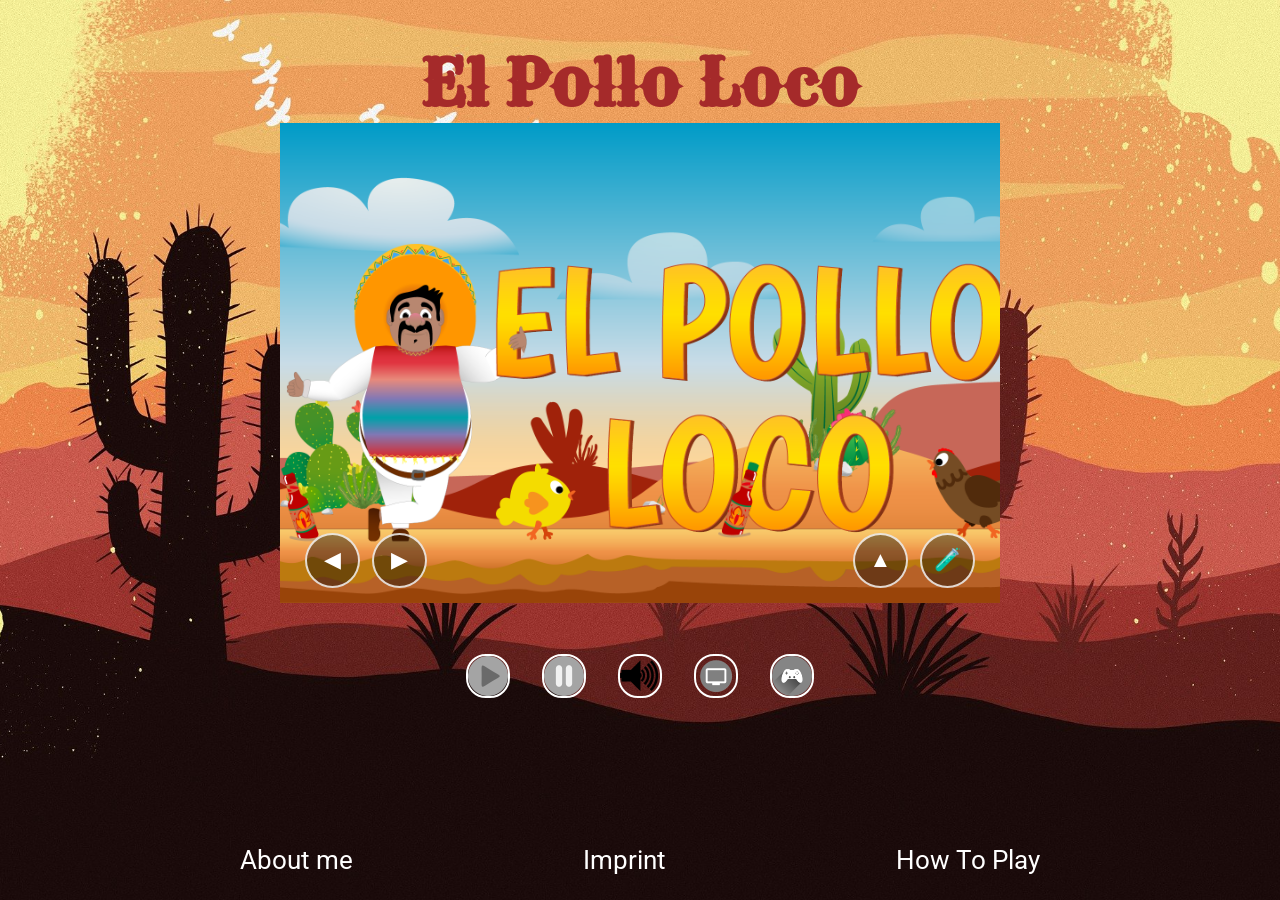
<file: index.html>
<!doctype html>
<html lang="en">
  <head>
    <meta charset="UTF-8" />
    <meta name="google" content="notranslate" />
    <title>El Pollo Loco</title>
    <link
      rel="shortcut icon"
      href="./assets/6_salsa_bottle/salsa_bottle.png"
      type="image/x-icon"
    />
    <link rel="stylesheet" href="style.css" />
    <link rel="stylesheet" href="./styles/fonts.css" />
    <link rel="stylesheet" href="./styles/global.css" />
    <script src="./models/drawable-object.class.js"></script>
    <script src="./models/keyboard.class.js"></script>
    <script src="./models/moveable-object.class.js"></script>
    <script src="./models/colidable-object.class.js"></script>
    <script src="./models/bottle-object.class.js"></script>
    <script src="./models/coin.class.js"></script>
    <script src="./models/status-bar.class.js"></script>
    <script src="./models/health-bar.class.js"></script>
    <script src="./models/bottle-bar.class.js"></script>
    <script src="./models/coin-bar.class.js"></script>
    <script src="./models/boss-bar.class.js"></script>
    <script src="./models/baby-chicken.class.js"></script>
    <script src="./models/character.class.js"></script>
    <script src="./models/throwable-object.class.js"></script>
    <script src="./models/chicken.class.js"></script>
    <script src="./models/cloud.class.js"></script>
    <script src="./models/background.class.js"></script>
    <script src="./models/level.class.js"></script>
    <script src="./models/boss.class.js"></script>
    <script src="./levels/level_1.js"></script>
    <script src="./scripts/audio.js"></script>
    <script src="./models/world.class.js"></script>
    <script src="script.js"></script>
  </head>
  <body>
    <main class="main-wrapper">
      <header class="header-section">
        <h1>El Pollo Loco</h1>
      </header>
      <div id="game-wrapper">
        <section id="mainMenu" class="menu-container">
          <img
            class="menu-img"
            src="./assets/9_intro_outro_screens/start/startscreen_1.png"
            alt="startscreen"
          />
        </section>
        <canvas id="gameCanvas" height="480px" width="720px"></canvas>
        <div id="mobileControls" class="mobile-controls d-flex">
          <div class="control-group left-controls">
            <button id="btnLeft" class="touch-btn">◀</button>
            <button id="btnRight" class="touch-btn">▶</button>
          </div>
          <div class="control-group right-controls">
            <button id="btnJump" class="touch-btn">▲</button>
            <button id="btnThrow" class="touch-btn">🧪</button>
          </div>
        </div>
      </div>
      <section class="quick-menu">
        <a
          class="mobile-imprint"
          id="mobileImprint"
          href="#imprint"
          onclick="openImprintDialog(event)"
          ><img
            class="icons"
            src="./assets/html-img/texler-a-book-2427337_640.png"
            alt="imprint icon"
        /></a>
        <div class="burger-menu">
          <button
            id="burgerBtn"
            class="burger-btn"
            onclick="toggleMobileMenu()"
          >
            <div class="seperator"></div>
            <div class="seperator"></div>
            <div class="seperator"></div>
          </button>
        </div>
        <button class="menu-btn" id="playBtn" onclick="startGame()">
          <img
            class="icons"
            src="./assets/html-img/texler-play-2398749_640.png"
            alt="play button"
          />
        </button>
        <button class="menu-btn" id="pauseBtn" onclick="togglePauseGame()">
          <img
            class="icons"
            src="./assets/html-img/texler-break-2398780_640.png"
            alt="pause button"
          />
        </button>
        <button class="menu-btn d-none" id="restartBtn" onclick="restartGame()">
          <img
            class="icons"
            src="./assets/html-img/openclipart-vectors-ecology-159161_640.png"
            alt="reset button"
          />
        </button>
        <button class="menu-btn" id="muteBtn" onclick="toggleMute()">
          <img
            class="icons"
            src="./assets/html-img/elionas-speaker-1521312_640.png"
            alt="music toggle button"
          />
        </button>
        <button class="menu-btn" id="fullScreenBtn" onclick="openFullscreen()">
          <img
            class="icons"
            src="./assets/html-img/coffeebeanworks-icon-1968238_640.png"
            alt="fullscreen button"
          />
        </button>
        <button
          class="menu-btn"
          id="toggle-controlls"
          onclick="toggleControlGroups()"
        >
          <img
            class="icons"
            src="./assets/html-img/io-images-controller-1784573_640.png"
            alt="control button"
          />
        </button>
      </section>

      <footer id="main-footer">
        <button class="close-menu-btn" onclick="toggleMobileMenu()">✕</button>
        <div class="footer-wrapper">
          <a class="footer-links" href="#aboutMe" onclick="openDialog()"
            >About me</a
          >
          <a class="footer-links" href="#imprint" onclick="openImprintDialog()"
            >Imprint</a
          >
          <a
            class="footer-links"
            href="#howToPlay"
            onclick="openHowToPlayDialog()"
            >How To Play</a
          >
        </div>
      </footer>

      <!-- DIALOGS -->
      <dialog id="howToPlay">
        <div class="content-limitation">
          <section class="right-bound d-flex">
            <button class="exit-btn" onclick="closeHowToPlayDialog()">
              <p>X</p>
            </button>
          </section>
          <section>
            <div class="table-container">
              <table>
                <tr>
                  <th class="firstChild">Key</th>
                  <th>Action</th>
                </tr>
                <tr>
                  <td>A</td>
                  <td>Move Left</td>
                </tr>
                <tr>
                  <td>D</td>
                  <td>Move Right</td>
                </tr>
                <tr>
                  <td>W</td>
                  <td>Jump</td>
                </tr>
                <tr>
                  <td>E</td>
                  <td>Throw Bottle</td>
                </tr>
              </table>
            </div>
            <p>here some quick tipps before starting:</p>
            <p>You can kill chickens easily by jumping on their heads.</p>
            <p>
              Save your bottles for the Boss Fight! She is a ranged boss, so
              watch out.
            </p>
            <p>Collect coins to boost your highscore!</p>
            <p>There is nothing left to say but good luck and have fun!</p>
          </section>
        </div>
      </dialog>

      <div id="rotateDeviceDialog">
        <section class="dialog-content-inner">
          <video autoplay loop muted playsinline class="rotate-gif">
            <source
              src="./assets/html-img/240570_medium.mp4"
              type="video/mp4"
            />
            Your browser does not support the video tag.
          </video>
        </section>
      </div>

      <dialog id="aboutMe">
        <div class="content-limitation">
          <section class="d-flex right-bound">
            <button class="exit-btn" onclick="closeDialog()"><p>X</p></button>
          </section>
          <header>
            <h2>Meet the Developer</h2>
            <p>
              Hi there! I'm a passionate developer who loves turning complex
              logic into interactive experiences. My latest project, El Pollo
              Loco, was to push my technical boundaries and see just how much I
              could accomplish in a view days.
            </p>
            <h2>About the Project</h2>
            <p>
              <b>El Pollo Loco</b> is a fast-paced browser game developed in
              just 15 days. The assets and graphics are from the talented design
              team at the <b>Developer Akademie</b>.
            </p>
            <h2>What I Learned</h2>
            <p>
              This project was more than just a race against the clock. It was a
              deep dive into the world of Object-Oriented Programming (OOP). I
              learned much about Classes and Inheritance, Encapsulation and
              Maintainable Architecture. Stepping away from simple scripts and
              moving into a structured, object-oriented mindset was a big "level
              up" of this journey. Enjoy the game!
            </p>
          </header>
        </div>
      </dialog>

      <dialog id="imprint-dialog">
        <div class="content-limitation">
          <section class="d-flex right-bound">
            <button class="exit-btn" onclick="closeImprintDialog()">
              <p>X</p>
            </button>
          </section>
          <h1>Legal Notice / Credits</h1>
          <h2>General Information:</h2>
          <p>
            This website and game were developed solely for educational and
            non-commercial purposes as part of an Object-Oriented Programming
            (OOP) learning project.
          </p>
          <ul>
            <li>Developer: Felix Winkler</li>
            <li>Address: Poetenweg 63 06773 Gräfenhainichen</li>
            <li>Contact: Felixwinklerdev@gmail.com</li>
            <li>Project Type: Educational 2D Browser Game (OOP Project)</li>
          </ul>
          <h2>Intellectual Property & Media Credits:</h2>
          <h3>1. Game Graphics & Visual Assets</h3>
          <ul>
            <li>
              The 2D in-game graphics and visual assets were provided
              exclusively for educational use by the design team of Developer
              Akademie.
            </li>
            <li>
              All rights to these graphics remain with the original creators and
              design team.
            </li>
          </ul>
          <h3>2. Sound Effects & Icons</h3>
          <ul>
            <li>
              The sound effects and external icons (outside the core gameplay)
              used in this project were sourced from Pixabay under the Pixabay
              Content License.
            </li>
          </ul>
          <h2>Disclaimer</h2>
          <h2>Non-Commercial Use</h2>
          <p>
            This project is completely non-commercial. No monetary profit is
            being generated from this website or game.
          </p>
          <h2>Content & External Links</h2>
          <p>
            While this project was created with the utmost care, no liability is
            assumed for the correctness, completeness, or topicality of the
            provided content. If this site contains links to external websites,
            we have no influence over their content and cannot accept liability
            for external links.
          </p>
        </div>
      </dialog>
    </main>
  </body>
</html>
</file>
<file: style.css>
.main-wrapper {
  display: flex;
  align-items: center;
  flex-direction: column;
  justify-content: start;
  min-height: 100vh;
  max-height: 100%;
  width: 100%;
}

.header-section {
  display: flex;
}

.d-none {
  display: none;
}

.d-flex {
  display: flex;
}

.seperator {
  height: 3px;
  width: 20px;
  background-color: #510000;
}

.burger-menu {
  display: none;
  height: 30px;
  width: 30px;
  gap: 5px;
  align-items: center;
  justify-content: center;
  flex-direction: column;
}

.burger-btn {
  display: flex;
  flex-direction: column;
  justify-content: center;
  align-items: center;
  gap: 4px;
  width: 100%;
  height: 100%;
  background: transparent;
  border: none;
  padding: 0;
  cursor: pointer;
}

.close-menu-btn {
  position: absolute;
  display: none;
  top: 15px;
  right: 20px;
  background: transparent;
  border: none;
  color: #ffffff;
  font-size: 28px;
  font-weight: bold;
  cursor: pointer;
  line-height: 1;
  padding: 5px;
}

.footer-wrapper {
  position: absolute;
  bottom: 25px;
  left: 0;
  right: 0;
  display: flex;
  justify-content: center;
  align-items: center;
  flex-direction: row;
  gap: 230px;
}

#aboutMe,
#imprint-dialog,
#howToPlay {
  background-color: #ff9800;
  padding: 24px;
  z-index: 1000;
  border: none;
  scrollbar-width: none;
  box-sizing: border-box;
}

#aboutMe[open],
#imprint-dialog[open],
#howToPlay[open] {
  display: flex;
  align-items: flex-start;
  justify-content: center;
  height: 100vh;
  width: 100vw;
  max-width: 100vw;
  max-height: 100vh;
}

.exit-btn {
  background-color: transparent;
  border: none;
  cursor: pointer;
}

.content-limitation {
  width: 100%;
  max-width: 1440px;
  margin: 0 auto;
}

.table-container {
  display: flex;
  justify-content: center;
  align-items: center;
}

#game-wrapper {
  position: relative;
  width: 720px;
  height: 480px;
  margin: 0 auto;
  display: flex;
  align-items: center;
  justify-content: center;
  flex-direction: column;
}

#gameCanvas {
  display: block;
  width: 100%;
  height: 100%;
}

.menu-container {
  position: absolute;
  top: 0;
  left: 0;
  width: 100%;
  height: 100%;
  z-index: 5;
  display: flex;
  justify-content: center;
  align-items: center;
}

.quick-menu {
  max-width: 720px;
  display: flex;
  justify-content: center;
  align-items: center;
  gap: 20px;
  margin-top: 50px;
}

#mainMenu {
  position: absolute;
  inset: 0;
  width: 100%;
  height: 100%;
  z-index: 10;
}

.menu-img {
  display: block;
  width: 100%;
  height: 100%;
  object-fit: cover;
}

.menu-btn {
  background: transparent;
  font-family: "Roboto-Regular", sans-serif;
  font-size: 1.6rem;
  color: white;
  text-align: center;
  z-index: 1000;
}

.icons {
  height: 40px;
  width: auto;
  border: solid 2px #fff;
  border-radius: 20px;
  filter: grayscale(1) brightness(1.1);
  transition: transform 0.5s ease-out;
}

.icons:hover {
  transform: scale(1.2);
  filter: grayscale(0);
  background-color: #ff9800;
}

.d-flex {
  display: flex;
}

.d-none {
  display: none;
}

.right-bound {
  justify-content: end;
  align-items: center;
  padding: 0 50px 0 0;
}

.center {
  align-items: center;
  justify-content: center;
}

#rotateDeviceDialog {
  display: none;
}

.mobile-controls {
  justify-content: space-between;
  align-items: flex-end;
  position: absolute;
  inset: 0;
  padding: 15px 25px;
  pointer-events: none;
  z-index: 20;
}

.control-group {
  display: flex;
  gap: 12px;
  pointer-events: auto;
}

.touch-btn {
  width: 55px;
  height: 55px;
  border-radius: 50%;
  border: 2px solid rgba(255, 255, 255, 0.8);
  background: rgba(0, 0, 0, 0.4);
  color: white;
  font-size: 22px;
  display: flex;
  justify-content: center;
  align-items: center;
  user-select: none;
  -webkit-user-select: none;
  touch-action: manipulation;
}

.touch-btn:active {
  background: rgba(255, 255, 255, 0.4);
  transform: scale(0.95);
  text-decoration: none;
}

.burger-menu {
  display: none;
}

.mobile-imprint {
  display: none;
}

#main-footer {
  display: flex;
  inset: 0;
}

#main-footer.mobile-open {
  display: flex;
}

@media screen and (orientation: portrait) and (max-width: 1023px) {
  #rotateDeviceDialog:not(.dismissed) {
    display: flex;
    justify-content: center;
    align-items: center;
    position: fixed;
    inset: 0;
    width: 100%;
    height: 100%;
    background-color: rgba(0, 0, 0, 0.9);
    z-index: 9999;
    box-sizing: border-box;
    padding: 0;
  }

  .rotate-gif {
    width: 100%;
    max-width: 960px;
    height: auto;
    display: block;
    margin: 0;
  }

  .quick-menu {
    margin-top: 10px;
  }
}

@media screen and (max-height: 840px) and (orientation: landscape) and (pointer: coarse) {
  #game-wrapper {
    position: relative;
    display: inline-block;
    width: auto;
    height: 100vh;
  }

  .main-wrapper {
    flex-direction: row;
  }

  .quick-menu {
    flex-direction: column;
    margin-top: 0;
  }

  .header-section {
    display: none;
  }

  .burger-menu {
    display: flex;
  }

  #fullScreenBtn {
    display: none;
  }

  #toggle-controlls {
    display: none;
  }

  #main-footer {
    display: none;
    position: fixed;
    inset: 0;
    background: rgba(0, 0, 0, 0.85);
    z-index: 1001;
    justify-content: center;
    align-items: center;
    width: 100vw;
    height: 100vh;
  }

  #main-footer.mobile-open {
    display: flex;
  }

  .footer-wrapper {
    display: flex;
    flex-direction: column;
    gap: 30px;
    align-items: center;
    justify-content: center;
    width: 100%;
  }

  #main-footer #howToPlay,
  #main-footer #aboutMe {
    background-color: rgb(165, 105, 40);
    color: #fff;
    text-decoration: none;
    padding: 10px 24px;
    border-radius: 20px;
    font-weight: bold;
    font-size: 16px;
    width: 160px;
    text-align: center;
  }

  .close-menu-btn {
    display: flex;
  }

  .close-menu-btn:active {
    transform: scale(0.9);
    color: #ff9800;
  }

  .menu-img {
    object-fit: contain;
  }

  .mobile-imprint {
    display: flex;
    align-items: center;
    justify-content: center;
  }

  #main-footer #imprint {
    display: none;
  }
}
</file>
<file: styles/fonts.css>
@font-face {
  font-family: "Rye-Regular";
  src: url(../assets/fonts/Rye-Regular.ttf);
}

@font-face {
  font-family: "Roboto-Regular";
  src: url(../assets/fonts/Roboto-Regular.ttf);
}
</file>
<file: styles/global.css>
body {
  margin: 0;
  min-height: 100vh;
  width: 100%;
  font-size: 62.5%;
  background-image: url(../assets/html-img/raniramli-desert-5396906_1920.jpg);
  background-position: center;
  background-size: cover;
  background-repeat: no-repeat;
  background-attachment: fixed;
}

h1 {
  font-family: "Rye-Regular", sans-serif;
  font-size: 4rem;
  color: brown;
  margin-block-end: 0;
}

h2 {
  font-family: "Roboto-Regular", sans-serif;
  font-size: 2.8rem;
  color: white;
}

h3 {
  font-family: "Roboto-Regular", sans-serif;
  font-size: 2.4rem;
  color: white;
}

h3 {
  font-family: "Roboto-Regular", sans-serif;
  font-size: 1.6rem;
  color: white;
}

canvas {
  background-color: black;
}

footer {
  height: 100%;
  width: 100%;
  background-color: transparent;
}

p {
  font-family: "Roboto-Regular", sans-serif;
  font-size: 1.6rem;
  color: white;
}

a {
  font-family: "Roboto-Regular", sans-serif;
  font-size: 1.6rem;
  color: white;
  text-decoration: none;
  margin-top: 20px;
}

a:hover {
  color: #c9ae00;
  text-decoration: underline;
}

button {
  border: none;
  cursor: pointer;
  text-decoration: none;
}

button:hover {
  text-decoration: underline;
}

table {
  font-family: "Roboto-Regular", sans-serif;
  font-size: 1.6rem;
  color: white;
  display: flex;
  justify-content: center;
  align-items: center;
  width: 80%;
  border-collapse: collapse;
  background-color: rgba(0, 0, 0, 0.255);
  border-radius: 8px;
  overflow: hidden;
  padding-bottom: 10px;
}

th,
td {
  padding: 10px;
  text-align: left;
  border-bottom: 1px solid #eda05e;
}

li,
ul {
  font-family: "Roboto-Regular", sans-serif;
  font-size: 1.6rem;
  color: white;
}

@media screen and (max-height: 520px) and (orientation: landscape) {
  footer {
    display: none;
    overflow: hidden;
  }

  body {
    display: flex;
    justify-content: center;
    align-items: center;
    min-height: 100vh;
    height: 100vh;
    margin: 0;
    overflow: hidden;
  }
}
</file>
